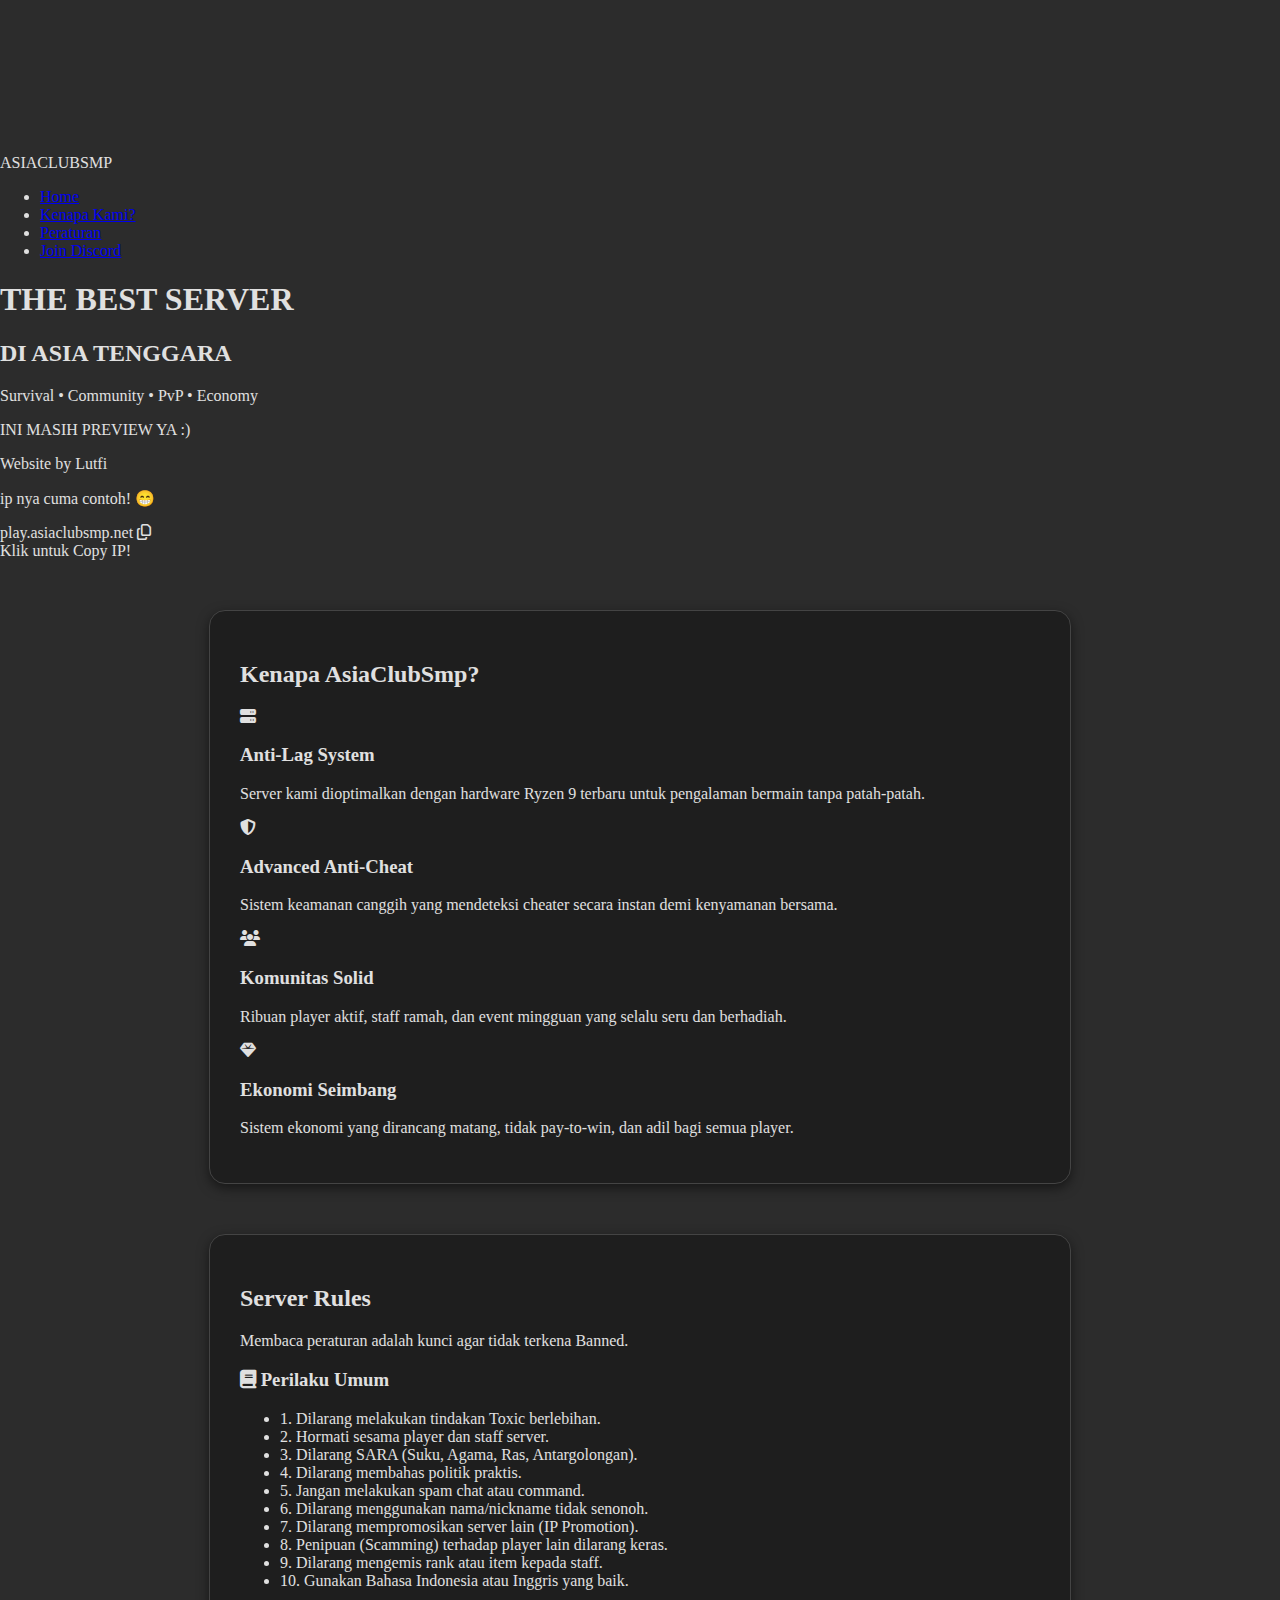
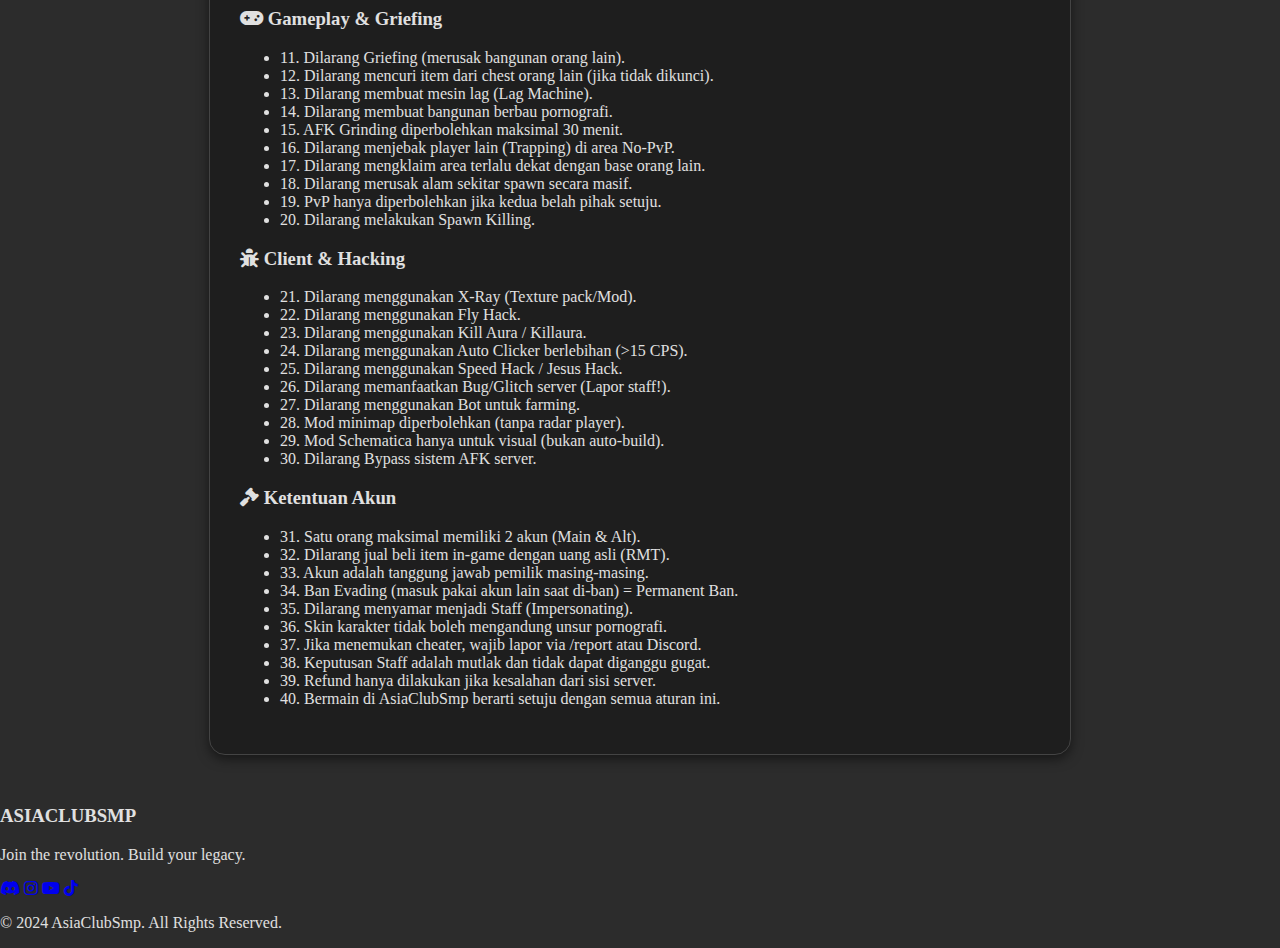
<file: index (1).html>
<!DOCTYPE html>
<html lang="id">
<head>
    <meta charset="UTF-8">
    <meta name="viewport" content="width=device-width, initial-scale=1.0">
    <title>AsiaClubSmp - Premium Minecraft Server</title>
    <link href="https://fonts.googleapis.com/css2?family=Outfit:wght@300;500;700;900&display=swap" rel="stylesheet">
    <link rel="stylesheet" href="https://cdnjs.cloudflare.com/ajax/libs/font-awesome/6.4.0/css/all.min.css">
    <link rel="stylesheet" href="style.css">
</head>
<body>

    <canvas id="particleCanvas"></canvas>

    <nav class="navbar">
        <div class="logo">ASIACLUB<span class="highlight">SMP</span></div>
        <ul class="nav-links">
            <li><a href="#home">Home</a></li>
            <li><a href="#features">Kenapa Kami?</a></li>
            <li><a href="#rules">Peraturan</a></li>
            <li><a href="#join" class="btn-nav">Join Discord</a></li>
        </ul>
    </nav>

    <section id="home" class="hero">
        <div class="hero-content">
            <h1 class="glitch" data-text="THE BEST SERVER">THE BEST SERVER</h1>
            <h2>DI ASIA TENGGARA</h2>
            <p>Survival • Community • PvP • Economy</p>
            <p> <p>
            <p>INI MASIH PREVIEW YA :)<p>
                <p> <p>
            <p>Website by Lutfi<p>
                <p>ip nya cuma contoh! 😁<p>
            
            <div class="server-ip-box" onclick="copyIP()">
                <span id="ip-text">play.asiaclubsmp.net</span>
                <i class="fa-regular fa-copy"></i>
                <div class="tooltip">Klik untuk Copy IP!</div>
            </div>
        </div>
    </section>

    <section id="features" class="section-padding">
        <div class="container">
            <h2 class="section-title">Kenapa <span class="highlight">AsiaClubSmp?</span></h2>
            <div class="features-grid">
                <div class="feature-card reveal">
                    <i class="fa-solid fa-server"></i>
                    <h3>Anti-Lag System</h3>
                    <p>Server kami dioptimalkan dengan hardware Ryzen 9 terbaru untuk pengalaman bermain tanpa patah-patah.</p>
                </div>
                <div class="feature-card reveal">
                    <i class="fa-solid fa-shield-halved"></i>
                    <h3>Advanced Anti-Cheat</h3>
                    <p>Sistem keamanan canggih yang mendeteksi cheater secara instan demi kenyamanan bersama.</p>
                </div>
                <div class="feature-card reveal">
                    <i class="fa-solid fa-users"></i>
                    <h3>Komunitas Solid</h3>
                    <p>Ribuan player aktif, staff ramah, dan event mingguan yang selalu seru dan berhadiah.</p>
                </div>
                <div class="feature-card reveal">
                    <i class="fa-solid fa-gem"></i>
                    <h3>Ekonomi Seimbang</h3>
                    <p>Sistem ekonomi yang dirancang matang, tidak pay-to-win, dan adil bagi semua player.</p>
                </div>
            </div>
        </div>
    </section>

    <section id="rules" class="section-padding">
        <div class="container">
            <h2 class="section-title">Server <span class="highlight">Rules</span></h2>
            <p class="subtitle">Membaca peraturan adalah kunci agar tidak terkena Banned.</p>
            
            <div class="rules-container reveal">
                <div class="rules-category">
                    <h3><i class="fa-solid fa-book"></i> Perilaku Umum</h3>
                    <ul class="rules-list">
                        <li>1. Dilarang melakukan tindakan Toxic berlebihan.</li>
                        <li>2. Hormati sesama player dan staff server.</li>
                        <li>3. Dilarang SARA (Suku, Agama, Ras, Antargolongan).</li>
                        <li>4. Dilarang membahas politik praktis.</li>
                        <li>5. Jangan melakukan spam chat atau command.</li>
                        <li>6. Dilarang menggunakan nama/nickname tidak senonoh.</li>
                        <li>7. Dilarang mempromosikan server lain (IP Promotion).</li>
                        <li>8. Penipuan (Scamming) terhadap player lain dilarang keras.</li>
                        <li>9. Dilarang mengemis rank atau item kepada staff.</li>
                        <li>10. Gunakan Bahasa Indonesia atau Inggris yang baik.</li>
                    </ul>
                </div>

                <div class="rules-category">
                    <h3><i class="fa-solid fa-gamepad"></i> Gameplay & Griefing</h3>
                    <ul class="rules-list">
                        <li>11. Dilarang Griefing (merusak bangunan orang lain).</li>
                        <li>12. Dilarang mencuri item dari chest orang lain (jika tidak dikunci).</li>
                        <li>13. Dilarang membuat mesin lag (Lag Machine).</li>
                        <li>14. Dilarang membuat bangunan berbau pornografi.</li>
                        <li>15. AFK Grinding diperbolehkan maksimal 30 menit.</li>
                        <li>16. Dilarang menjebak player lain (Trapping) di area No-PvP.</li>
                        <li>17. Dilarang mengklaim area terlalu dekat dengan base orang lain.</li>
                        <li>18. Dilarang merusak alam sekitar spawn secara masif.</li>
                        <li>19. PvP hanya diperbolehkan jika kedua belah pihak setuju.</li>
                        <li>20. Dilarang melakukan Spawn Killing.</li>
                    </ul>
                </div>

                <div class="rules-category">
                    <h3><i class="fa-solid fa-bug"></i> Client & Hacking</h3>
                    <ul class="rules-list">
                        <li>21. Dilarang menggunakan X-Ray (Texture pack/Mod).</li>
                        <li>22. Dilarang menggunakan Fly Hack.</li>
                        <li>23. Dilarang menggunakan Kill Aura / Killaura.</li>
                        <li>24. Dilarang menggunakan Auto Clicker berlebihan (>15 CPS).</li>
                        <li>25. Dilarang menggunakan Speed Hack / Jesus Hack.</li>
                        <li>26. Dilarang memanfaatkan Bug/Glitch server (Lapor staff!).</li>
                        <li>27. Dilarang menggunakan Bot untuk farming.</li>
                        <li>28. Mod minimap diperbolehkan (tanpa radar player).</li>
                        <li>29. Mod Schematica hanya untuk visual (bukan auto-build).</li>
                        <li>30. Dilarang Bypass sistem AFK server.</li>
                    </ul>
                </div>

                <div class="rules-category">
                    <h3><i class="fa-solid fa-gavel"></i> Ketentuan Akun</h3>
                    <ul class="rules-list">
                        <li>31. Satu orang maksimal memiliki 2 akun (Main & Alt).</li>
                        <li>32. Dilarang jual beli item in-game dengan uang asli (RMT).</li>
                        <li>33. Akun adalah tanggung jawab pemilik masing-masing.</li>
                        <li>34. Ban Evading (masuk pakai akun lain saat di-ban) = Permanent Ban.</li>
                        <li>35. Dilarang menyamar menjadi Staff (Impersonating).</li>
                        <li>36. Skin karakter tidak boleh mengandung unsur pornografi.</li>
                        <li>37. Jika menemukan cheater, wajib lapor via /report atau Discord.</li>
                        <li>38. Keputusan Staff adalah mutlak dan tidak dapat diganggu gugat.</li>
                        <li>39. Refund hanya dilakukan jika kesalahan dari sisi server.</li>
                        <li>40. Bermain di AsiaClubSmp berarti setuju dengan semua aturan ini.</li>
                    </ul>
                </div>
            </div>
        </div>
    </section>

    <footer>
        <div class="footer-content">
            <h3>ASIACLUB<span class="highlight">SMP</span></h3>
            <p>Join the revolution. Build your legacy.</p>
            <div class="socials">
                <a href="#"><i class="fa-brands fa-discord"></i></a>
                <a href="#"><i class="fa-brands fa-instagram"></i></a>
                <a href="#"><i class="fa-brands fa-youtube"></i></a>
                <a href="#"><i class="fa-brands fa-tiktok"></i></a>
            </div>
            <p class="copyright">© 2024 AsiaClubSmp. All Rights Reserved.</p>
        </div>
    </footer>

    <script src="script.js"></script>
</body>
</html>
</file>
<file: style.css>
body {
    font-family: 'Short Stack', cursive;
    background-color: #2c2c2c;
    color: #E0E0E0; /* Warna teks lebih terang untuk kontras */
    margin: 0;
    padding: 0;
    user-select: none;
}

.website-name {
    font-family: 'Short Stack', cursive;
}

.container {
    max-width: 800px;
    margin: 50px auto;
    background-color: #1E1E1E; /* Warna latar belakang lebih gelap */
    padding: 30px;
    border-radius: 16px;
    box-shadow: 0 4px 12px rgba(0, 0, 0, 0.5); /* Bayangan lebih gelap */
    border: 1px solid #444; /* Warna border lebih gelap */
    overflow: hidden;
}

.blush {
    transition: filter 5s ease-in-out, text-shadow 5s ease;
}

.blush:focus {
    outline: none;
}

.blush:active {
    text-shadow: 0 0 10px #ffbea9, 0 0 20px #ffbea9, 0 0 30px #ffbea9, 0 0 40px #ffbea9;
}

body.leBlurIn {
    animation: leBlurIn 1s ease-in-out;
}

@keyframes leBlurIn {
    from {
        filter: blur(20px);
        opacity: 0;
    }
    to {
        filter: blur(0);
        opacity: 1;
    }
}

header {
    text-align: center;
    margin-bottom: 20px;
}

header h1 {
    font-size: 2.5em;
    color: #d19a6a; /* Warna lebih gelap */
}

.profile {
    text-align: center;
}

.profile img {
    border-radius: 50%;
    width: 150px;
    height: 150px;
    object-fit: cover;
    border: 4px solid #fbc8af; /* Tetap sama */
    opacity: 1; 
    transition: opacity 1s ease-in-out;
}

.profile a {
    outline: none;
    -webkit-tap-highlight-color: transparent;
}

.fade-in {
    opacity: 1;
    transition: opacity 500ms ease;
}

.fade-out {
    opacity: 0;
    transition: opacity 500ms ease-out;
}

.profile h2 {
    margin-top: 10px;
    font-size: 1.8em;
    color: #d19a6a; /* Warna lebih gelap */
}

.profile p {
    font-size: 1.15em;
    line-height: 1.5em;
    color: #B0B0B0; /* Warna teks lebih gelap */
}

.name {
    font-size: 2rem;
    cursor: pointer;
    transition: all 0.6s ease;
}

.name.fade-out {
    opacity: 0;
    transform: scale(1.2);
}

.name.fade-in {
    opacity: 1;
    transform: scale(1);
}

.profile a, .name {
    outline: none;
    -webkit-tap-highlight-color: transparent;
}

.details {
    margin-top: 20px;
}

.details h3 {
    font-size: 1.5em;
    color: #d19a6a; /* Warna lebih gelap */
    border-bottom: 2px solid #fbc8af; /* Tetap sama */
    display: inline-block;
    padding-bottom: 5px;
    margin-bottom: 10px;
}

.details ul {
    list-style-type: none;
    padding: 0;
}

.details ul li {
    padding: 8px 0;
    border-bottom: 1px solid #fbc8af; /* Tetap sama */
    color: #B0B0B0; /* Warna teks lebih gelap */
}

.details p a {
    color: #d19a6a; /* Warna lebih gelap */
    text-decoration: none;
}

.details p a:hover {
    text-decoration: underline;
}

.details2 {
    margin-top: 20px;
    text-align: right;
}

.details2 h3 {
    font-size: 1.5em;
    color: #d19a6a; /* Warna lebih gelap */
    border-bottom: 2px solid #fbc8af; /* Tetap sama */
    display: inline-block;
    padding-bottom: 5px;
    margin-bottom: 10px
</file>
